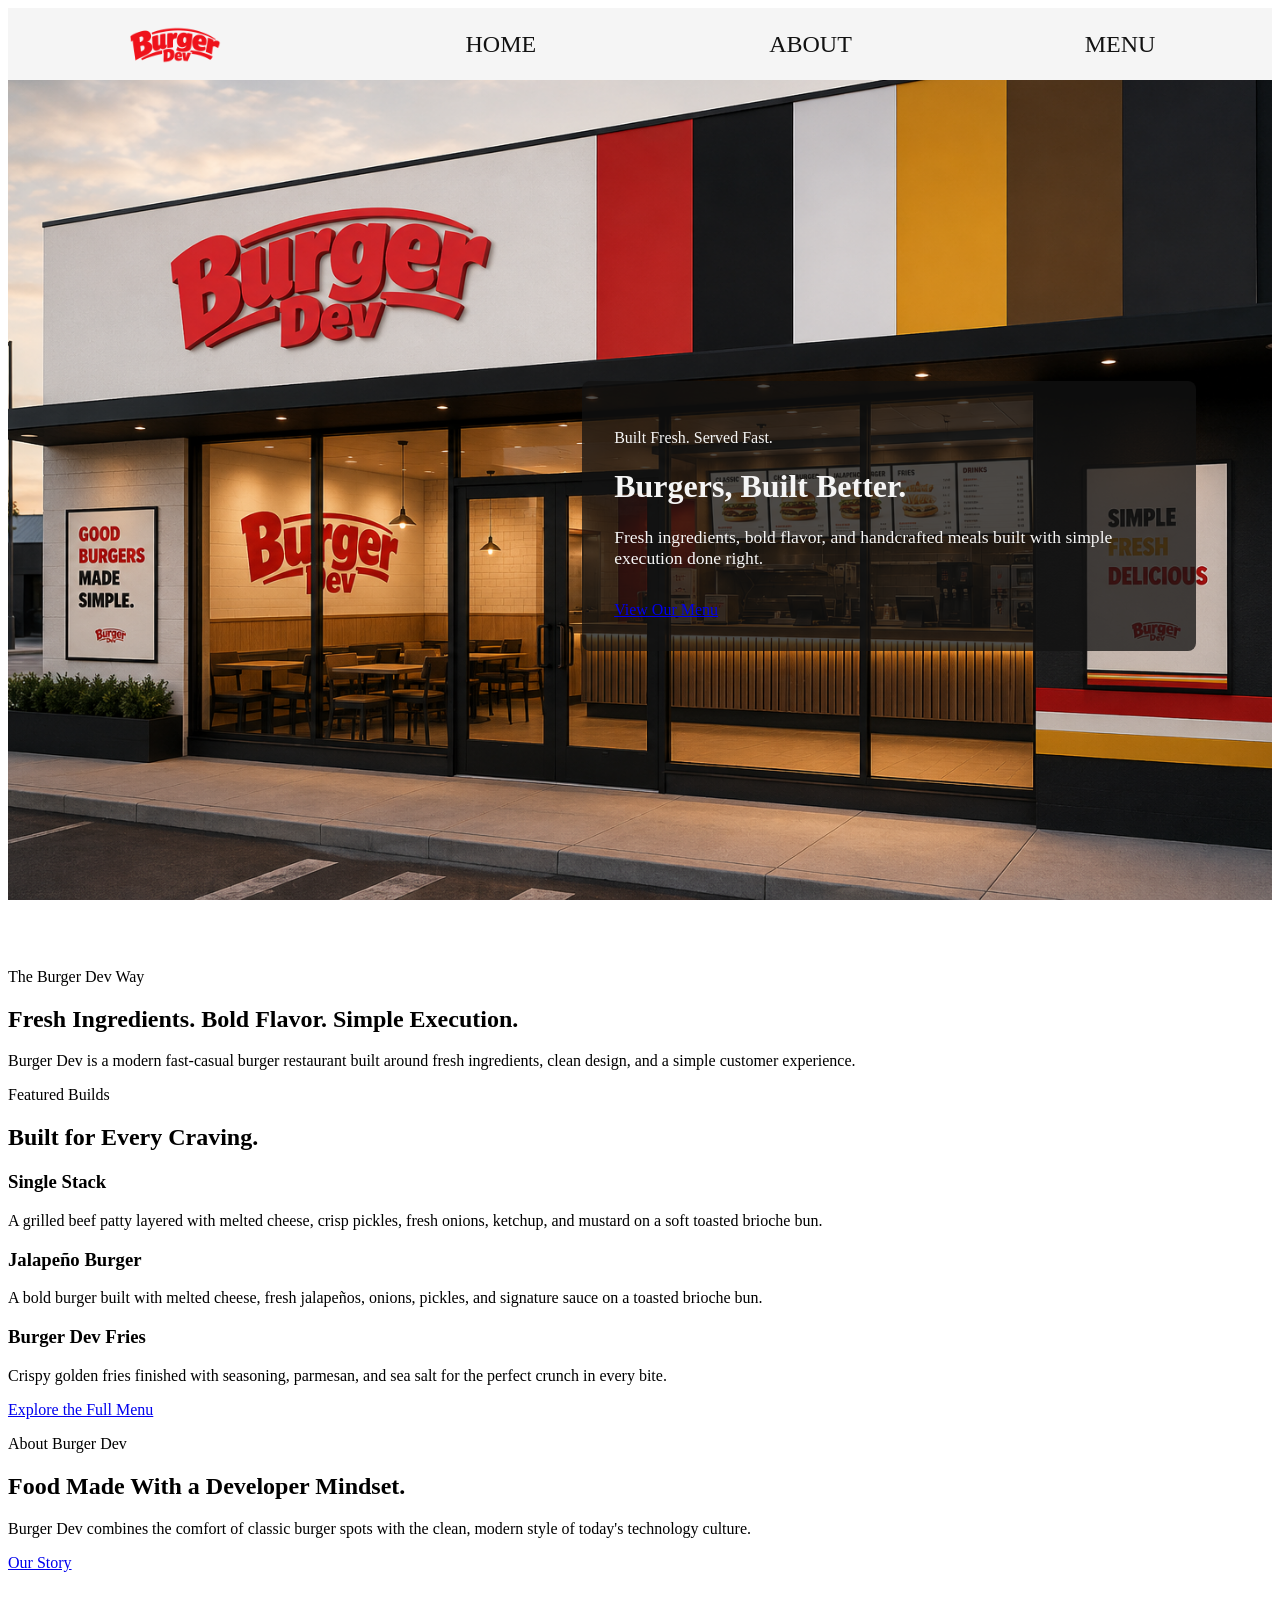
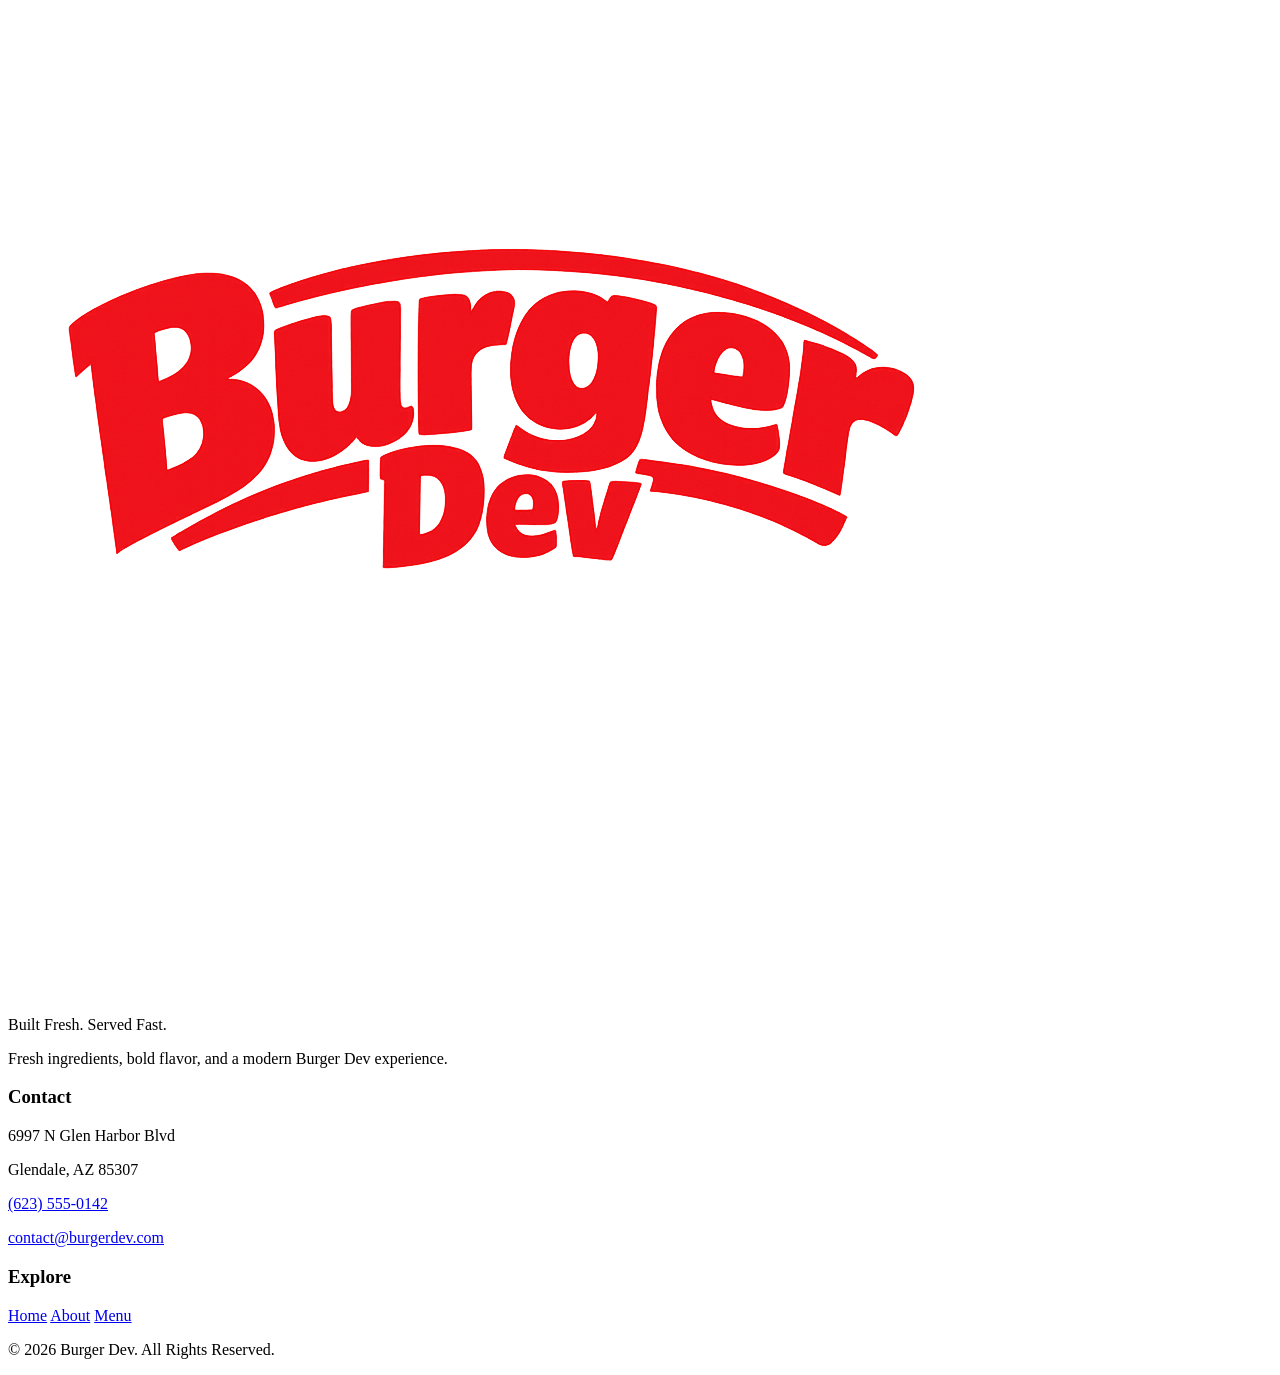
<file: index.html>
<!DOCTYPE html>
<html lang="en">

<!-- Homepage -->
    <head>
        <meta charset="UTF-8">
        <meta name="description" content="Burger Dev serves fresh burgers, crispy fries, and handcrafted meals built with bold flavor and simple execution.">
        <meta name="viewport" content="width=device-width, initial-scale=1.0">

        <title>Burger Dev | Built Fresh. Served Fast.</title>

        <!-- CSS Stylesheets -->
        <link rel="stylesheet" href="global.css" type="text/css">
        <link rel="stylesheet" href="homepage.css" type="text/css">
    </head>

    <body>
        <nav>
            <!-- Site Navigation -->
            <a href="./" id="logo-wrapper">
                <img src="./images/Burger_Dev_Logo.png" alt="Burger Dev Logo" id="nav-logo">
            </a>

            <a href="./" class="nav-link">Home</a>
            <a href="./about/" class="nav-link">About</a>
            <a href="./menu/" class="nav-link">Menu</a>
        </nav>

        <header id="hero">
            <div class="hero-content">
                <!-- Hero Content -->
                <p class="section-label">Built Fresh. Served Fast.</p>

                <h1>Burgers, Built Better.</h1>

                <p class="hero-description">
                    Fresh ingredients, bold flavor, and handcrafted meals
                    built with simple execution done right.
                </p>

                <a href="./menu/" class="button">View Our Menu</a>
            </div>
        </header>

        <main>
            <!-- Brand Introduction -->
            <p>The Burger Dev Way</p>

            <h2>Fresh Ingredients. Bold Flavor. Simple Execution.</h2>

            <p>
                Burger Dev is a modern fast-casual burger restaurant
                built around fresh ingredients, clean design, and a
                simple customer experience.
            </p>


            <!-- Featured Menu -->
            <p>Featured Builds</p>

            <h2>Built for Every Craving.</h2>

            <h3>Single Stack</h3>

            <p>
                A grilled beef patty layered with melted cheese,
                crisp pickles, fresh onions, ketchup, and mustard
                on a soft toasted brioche bun.
            </p>

            <h3>Jalapeño Burger</h3>

            <p>
                A bold burger built with melted cheese,
                fresh jalapeños, onions, pickles, and
                signature sauce on a toasted brioche bun.
            </p>

            <h3>Burger Dev Fries</h3>

            <p>
                Crispy golden fries finished with seasoning,
                parmesan, and sea salt for the perfect
                crunch in every bite.
            </p>

            <a href="./menu/">Explore the Full Menu</a>


            <!-- About Preview -->
            <p>About Burger Dev</p>

            <h2>Food Made With a Developer Mindset.</h2>

            <p>
                Burger Dev combines the comfort of classic burger spots
                with the clean, modern style of today's technology
                culture.
            </p>

            <a href="./about/">Our Story</a>
        </main>

        <footer>
            <!-- Footer Brand Content -->
            <img src="./images/Burger_Dev_Logo.png" alt="Burger Dev Logo">

            <p>Built Fresh. Served Fast.</p>

            <p>
                Fresh ingredients, bold flavor, and a modern
                Burger Dev experience.
            </p>


            <!-- Contact Information -->
            <h3>Contact</h3>

            <p>6997 N Glen Harbor Blvd</p>
            <p>Glendale, AZ 85307</p>

            <p>
                <a href="tel:+16235550142">(623) 555-0142</a>
            </p>

            <p>
                <a href="mailto:contact@burgerdev.com">contact@burgerdev.com</a>
            </p>


            <!-- Explore Links -->
            <h3>Explore</h3>

            <a href="./">Home</a>
            <a href="./about/">About</a>
            <a href="./menu/">Menu</a>


            <!-- Copyright -->
            <p>&copy; 2026 Burger Dev. All Rights Reserved.</p>
        </footer>
    </body>

</html>
</file>
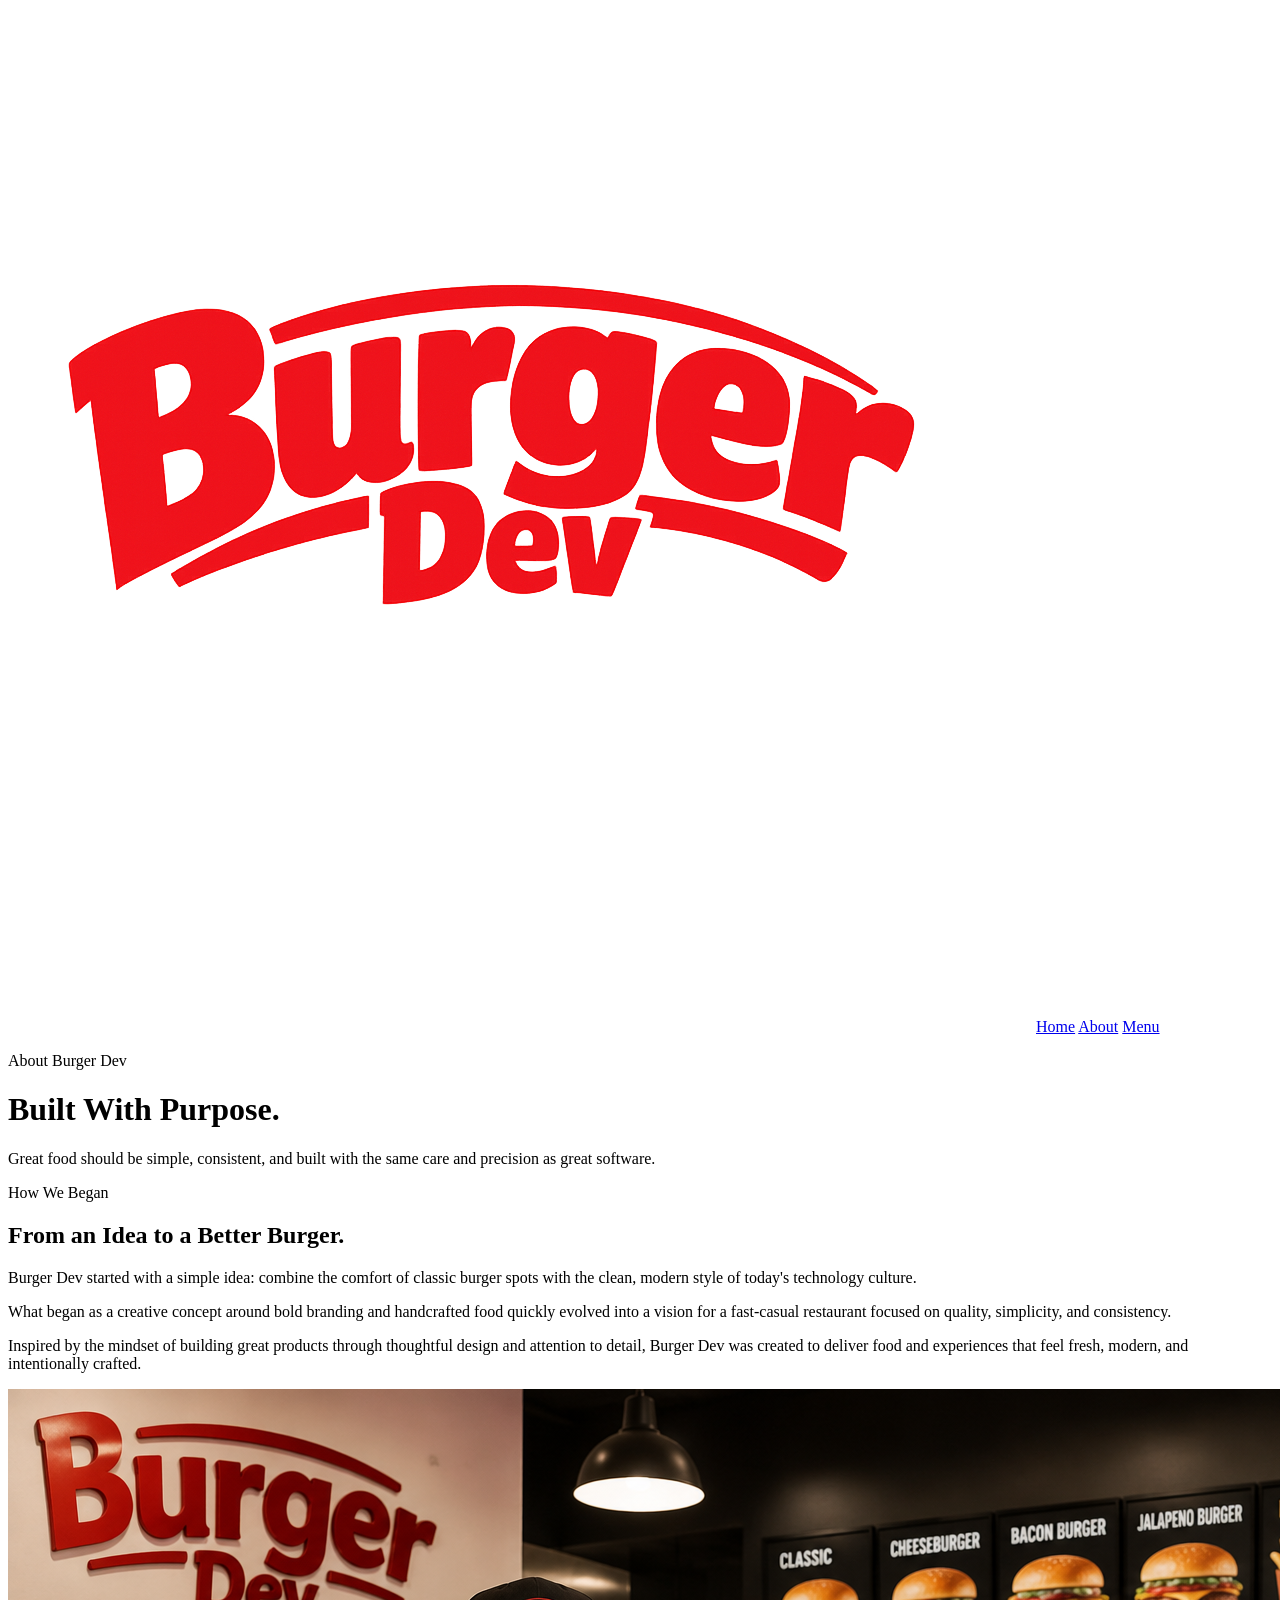
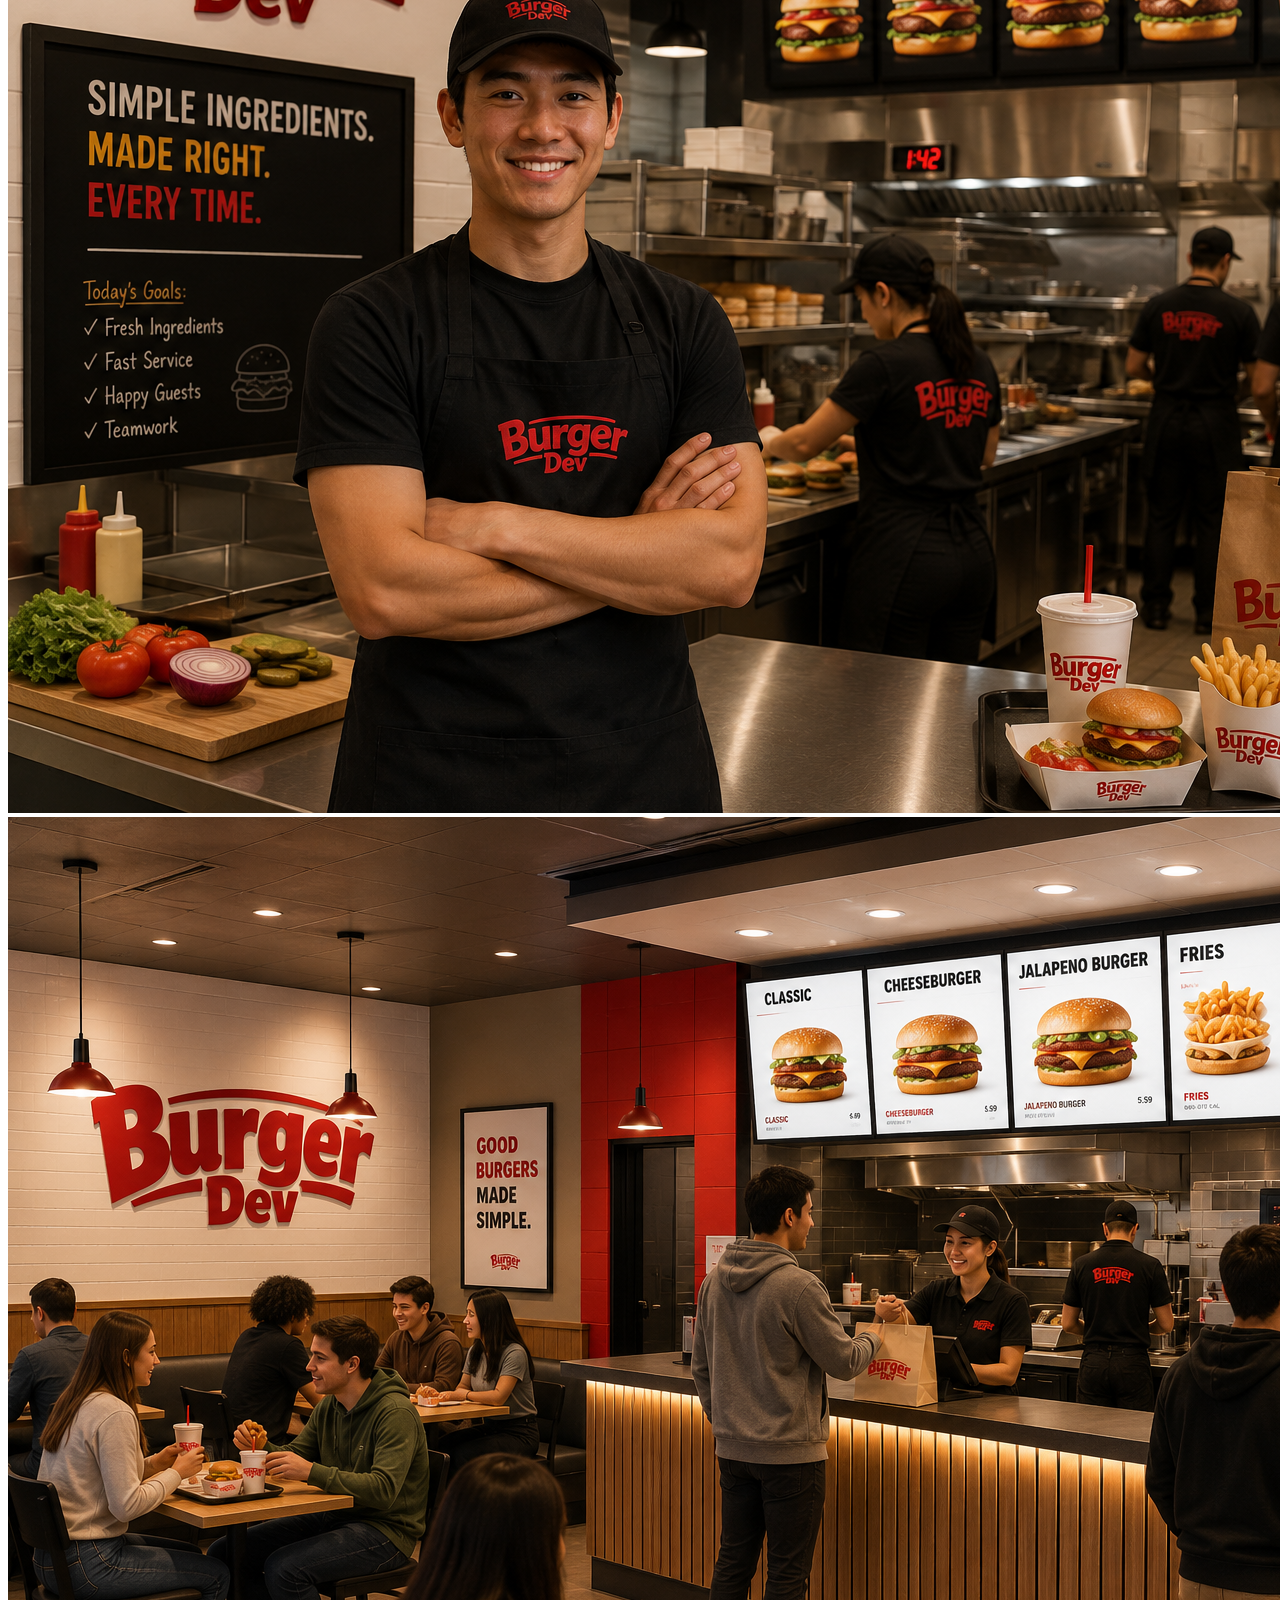
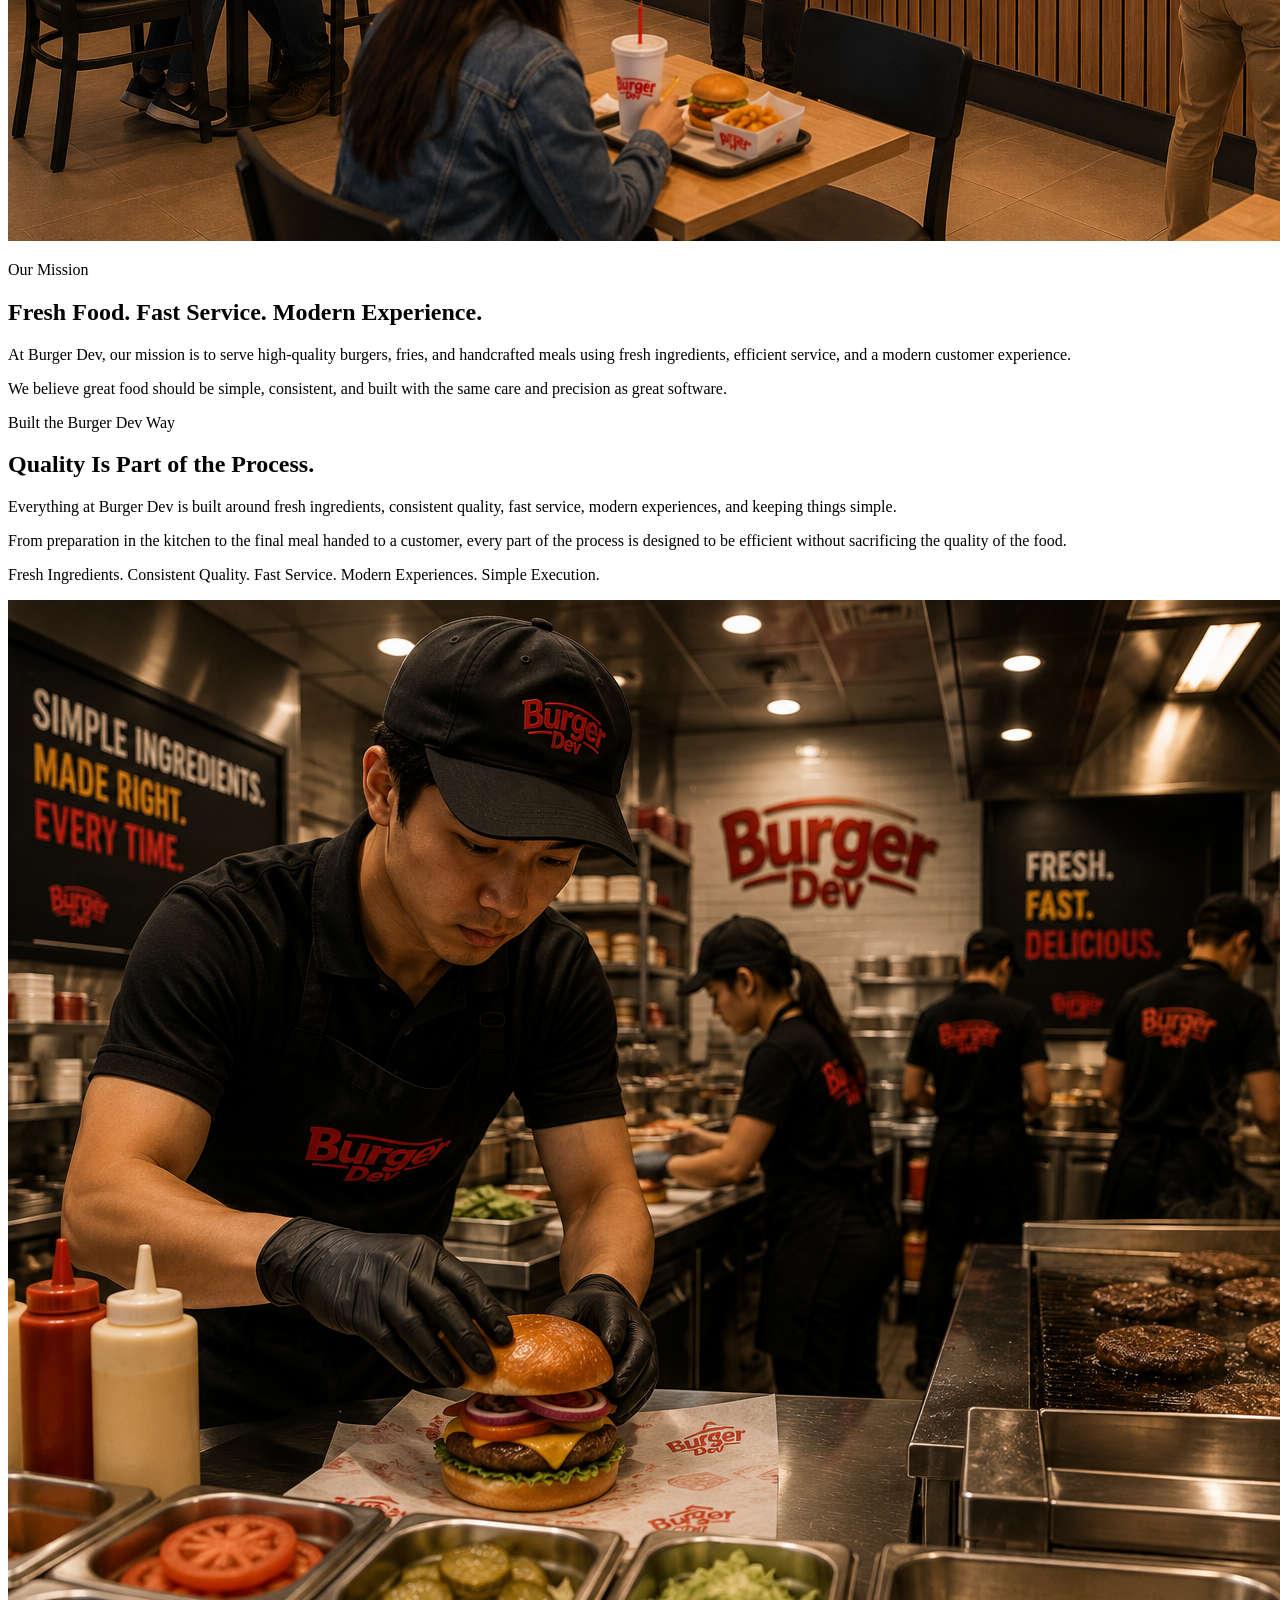
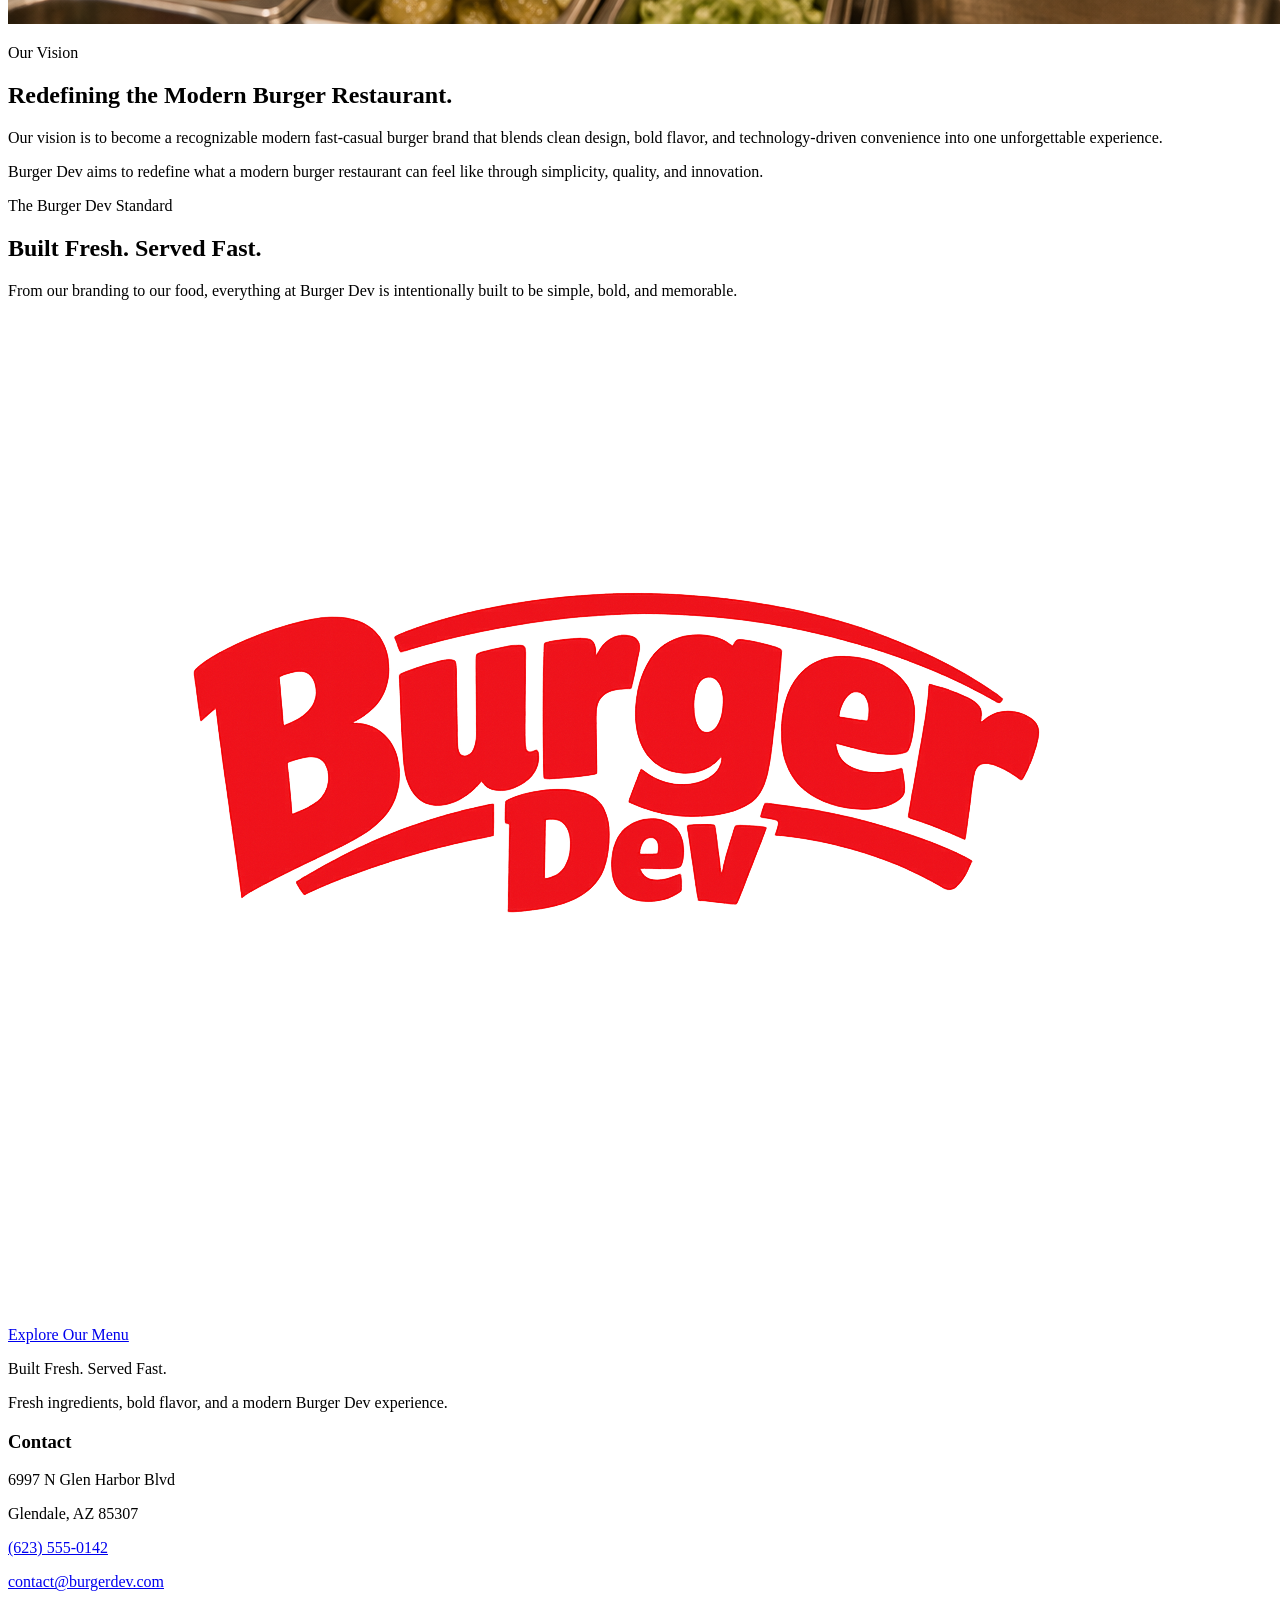
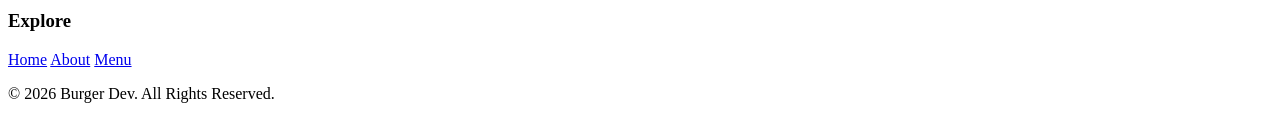
<file: about/index.html>
<!DOCTYPE html>
<html lang="en">

    <head>
        <meta charset="UTF-8">
        <meta name="description" content="Learn the story, mission, vision, and values behind Burger Dev, a modern fast-casual burger restaurant built around fresh ingredients and thoughtful design.">
        <meta name="viewport" content="width=device-width, initial-scale=1.0">

        <title>Burger Dev | About</title>
    </head>

    <body>

        <!-- Site Navigation -->
        <img src="../images/Burger_Dev_Logo.png" alt="Burger Dev Logo">

        <a href="../">Home</a>
        <a href="./">About</a>
        <a href="../menu/">Menu</a>


        <!-- About Header -->
        <p>About Burger Dev</p>

        <h1>Built With Purpose.</h1>

        <p>
            Great food should be simple, consistent, and built with the
            same care and precision as great software.
        </p>


        <!-- Our Story -->
        <p>How We Began</p>

        <h2>From an Idea to a Better Burger.</h2>

        <p>
            Burger Dev started with a simple idea: combine the
            comfort of classic burger spots with the clean,
            modern style of today's technology culture.
        </p>

        <p>
            What began as a creative concept around bold branding
            and handcrafted food quickly evolved into a vision for
            a fast-casual restaurant focused on quality,
            simplicity, and consistency.
        </p>

        <p>
            Inspired by the mindset of building great products
            through thoughtful design and attention to detail,
            Burger Dev was created to deliver food and experiences
            that feel fresh, modern, and intentionally crafted.
        </p>

        <img src="../images/Store/Founder.png" alt="Burger Dev founder representing the beginning of the restaurant">


        <!-- Mission -->
        <img src="../images/Store/Inside Store.png" alt="Interior of the Burger Dev restaurant">

        <p>Our Mission</p>

        <h2>Fresh Food. Fast Service. Modern Experience.</h2>

        <p>
            At Burger Dev, our mission is to serve high-quality
            burgers, fries, and handcrafted meals using fresh
            ingredients, efficient service, and a modern customer
            experience.
        </p>

        <p>
            We believe great food should be simple, consistent,
            and built with the same care and precision as great
            software.
        </p>


        <!-- Quality and Values -->
        <p>Built the Burger Dev Way</p>

        <h2>Quality Is Part of the Process.</h2>

        <p>
            Everything at Burger Dev is built around fresh
            ingredients, consistent quality, fast service,
            modern experiences, and keeping things simple.
        </p>

        <p>
            From preparation in the kitchen to the final meal
            handed to a customer, every part of the process is
            designed to be efficient without sacrificing the
            quality of the food.
        </p>

        <p>
            Fresh Ingredients. Consistent Quality. Fast Service.
            Modern Experiences. Simple Execution.
        </p>

        <img src="../images/Store/Inside the Kitchen.png" alt="Burger Dev professional restaurant kitchen">


        <!-- Vision -->
        <p>Our Vision</p>

        <h2>Redefining the Modern Burger Restaurant.</h2>

        <p>
            Our vision is to become a recognizable modern fast-casual
            burger brand that blends clean design, bold flavor, and
            technology-driven convenience into one unforgettable
            experience.
        </p>

        <p>
            Burger Dev aims to redefine what a modern burger restaurant
            can feel like through simplicity, quality, and innovation.
        </p>


        <!-- Closing Statement -->
        <p>The Burger Dev Standard</p>

        <h2>Built Fresh. Served Fast.</h2>

        <p>
            From our branding to our food, everything at Burger Dev is
            intentionally built to be simple, bold, and memorable.
        </p>

        <a href="../menu/">Explore Our Menu</a>


        <!-- Footer Brand Content -->
        <img src="../images/Burger_Dev_Logo.png" alt="Burger Dev Logo">

        <p>Built Fresh. Served Fast.</p>

        <p>
            Fresh ingredients, bold flavor, and a modern
            Burger Dev experience.
        </p>


        <!-- Contact Information -->
        <h3>Contact</h3>

        <p>6997 N Glen Harbor Blvd</p>
        <p>Glendale, AZ 85307</p>

        <p>
            <a href="tel:+16235550142">(623) 555-0142</a>
        </p>

        <p>
            <a href="mailto:contact@burgerdev.com">contact@burgerdev.com</a>
        </p>


        <!-- Explore Links -->
        <h3>Explore</h3>

        <a href="../">Home</a>
        <a href="./">About</a>
        <a href="../menu/">Menu</a>


        <!-- Copyright -->
        <p>&copy; 2026 Burger Dev. All Rights Reserved.</p>

    </body>

</html>
</file>
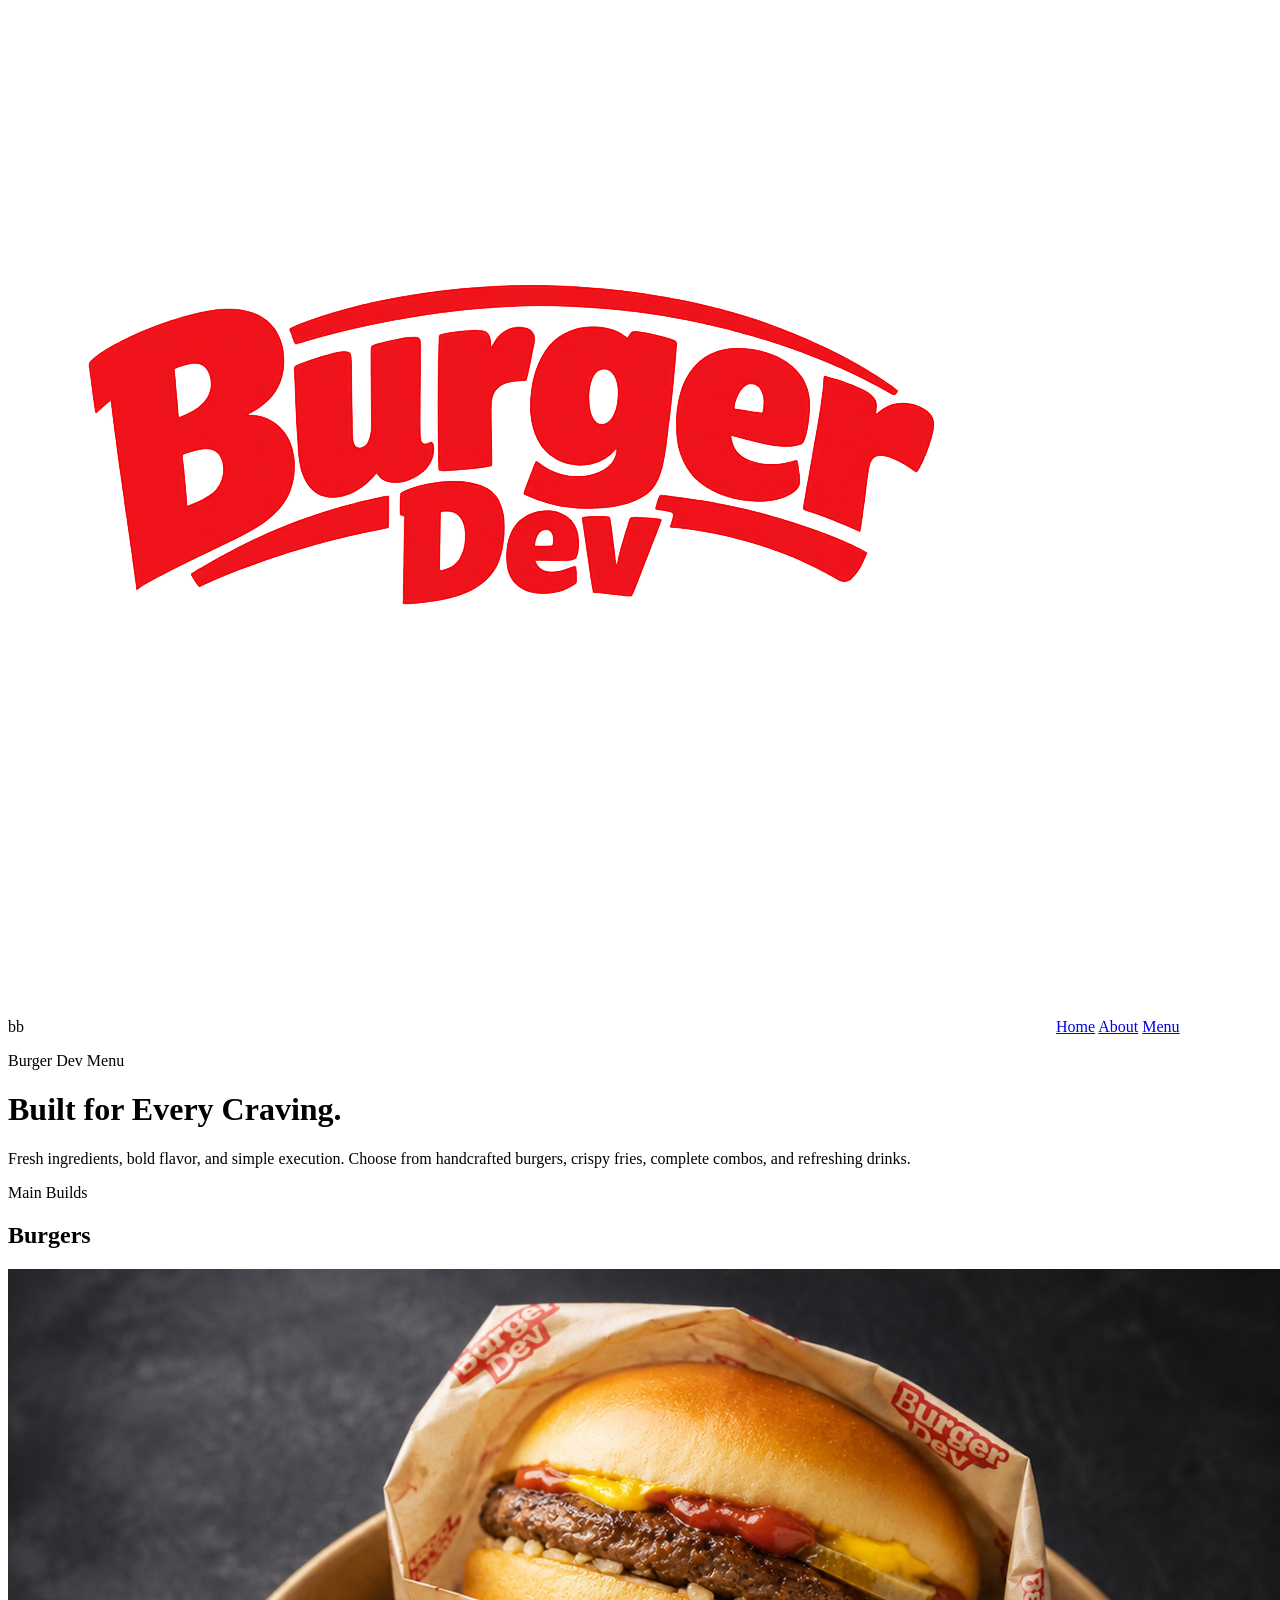
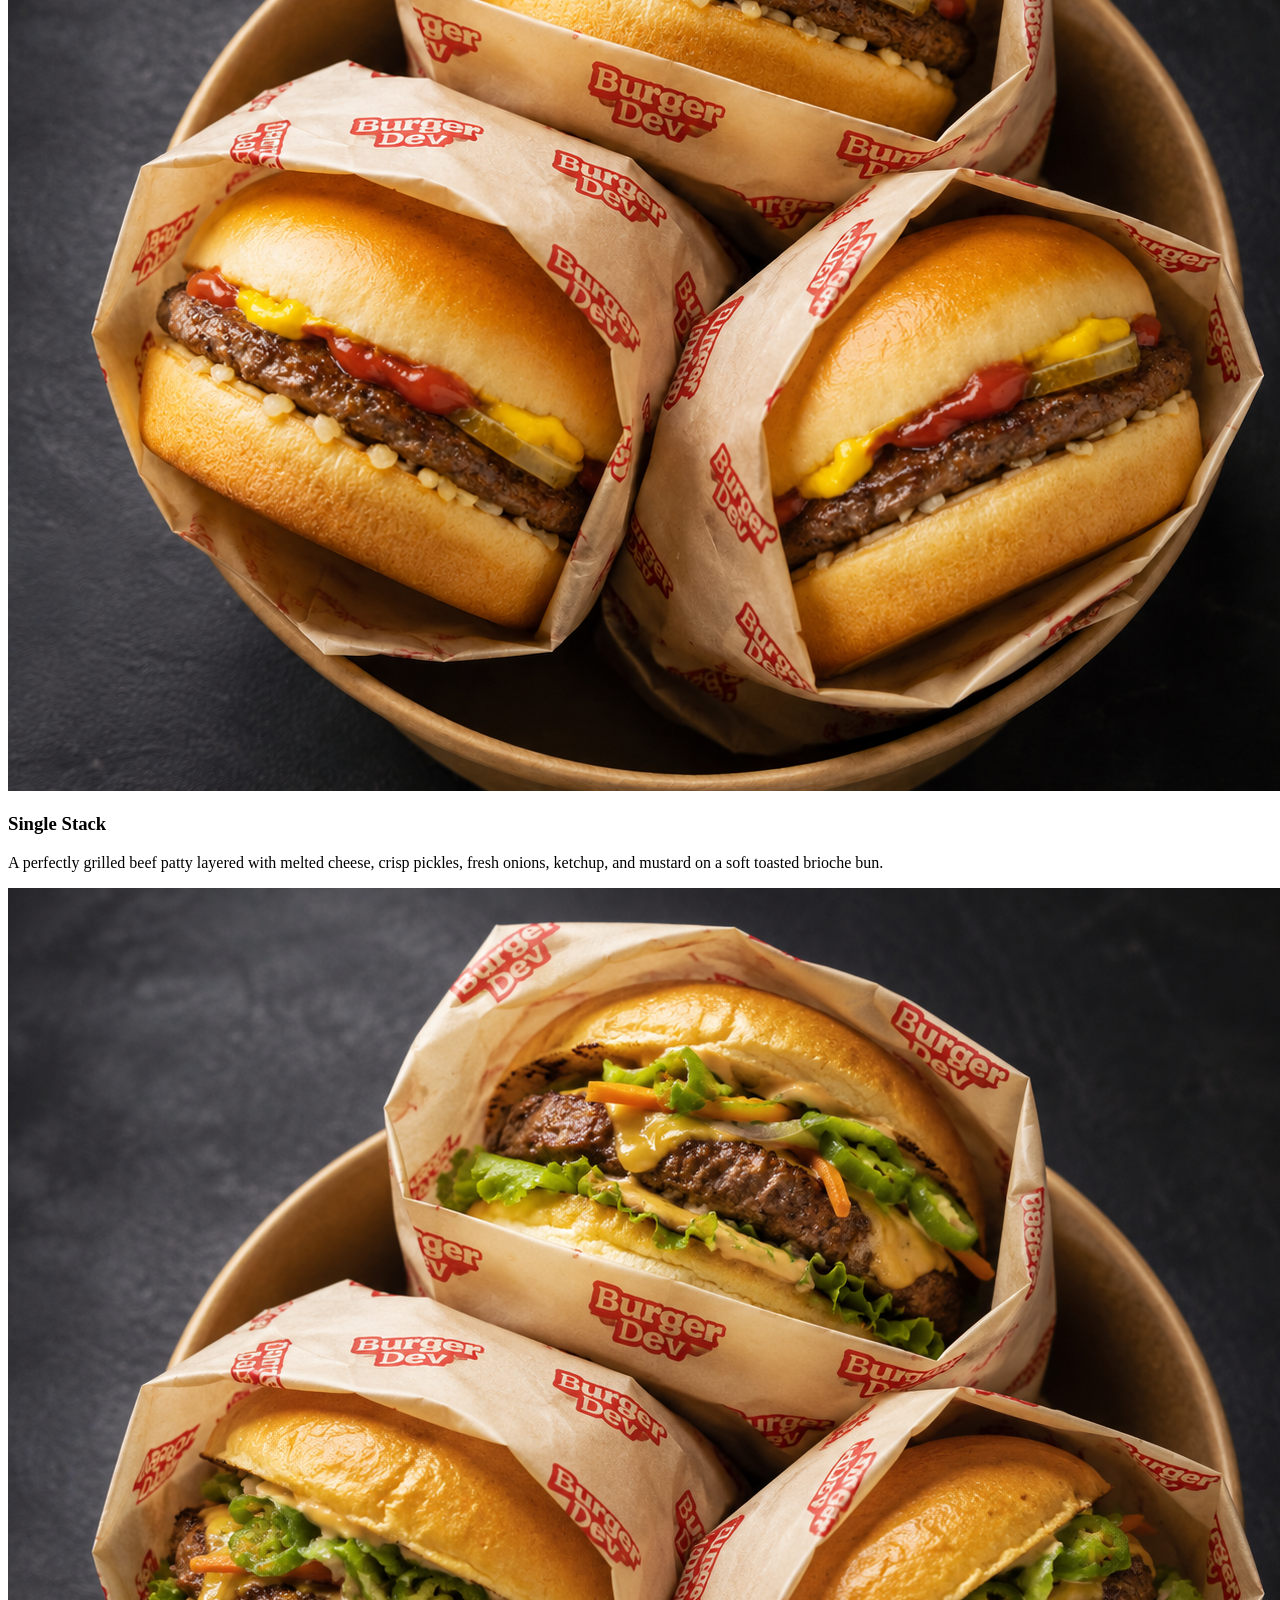
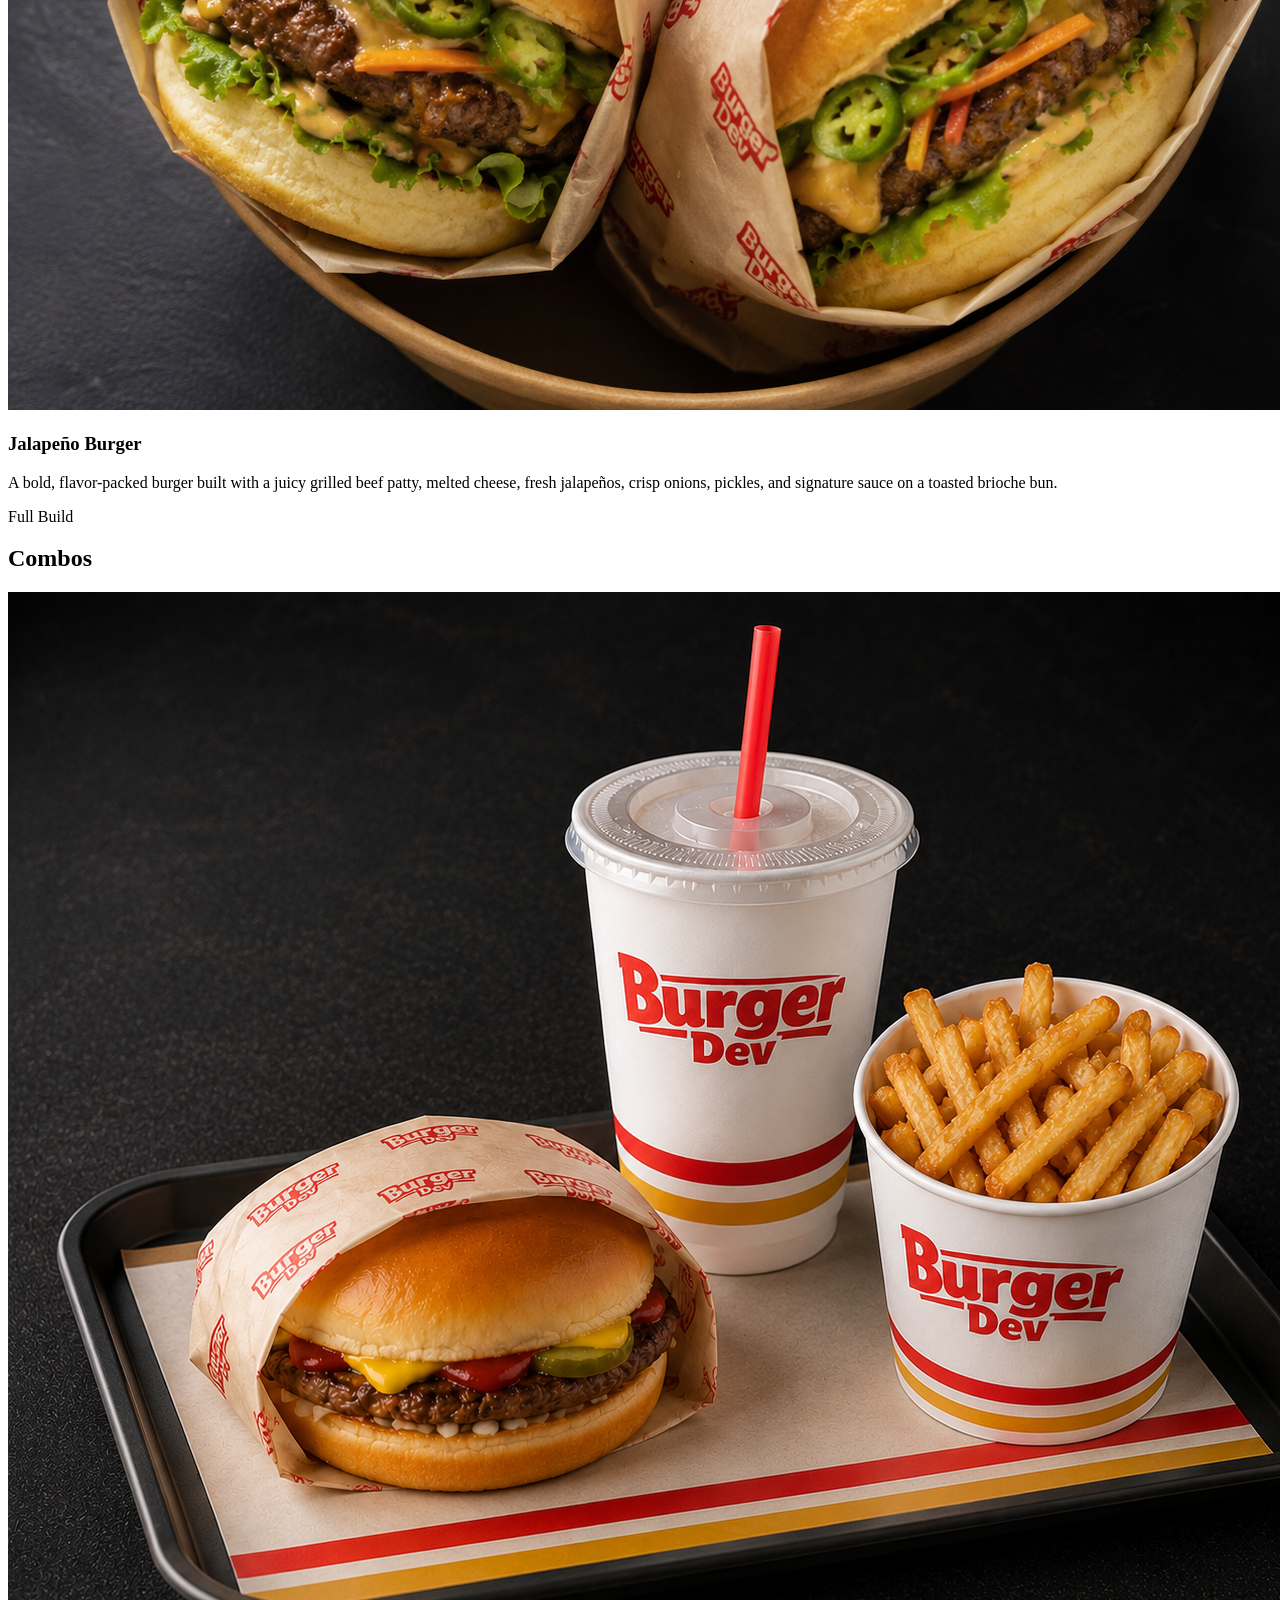
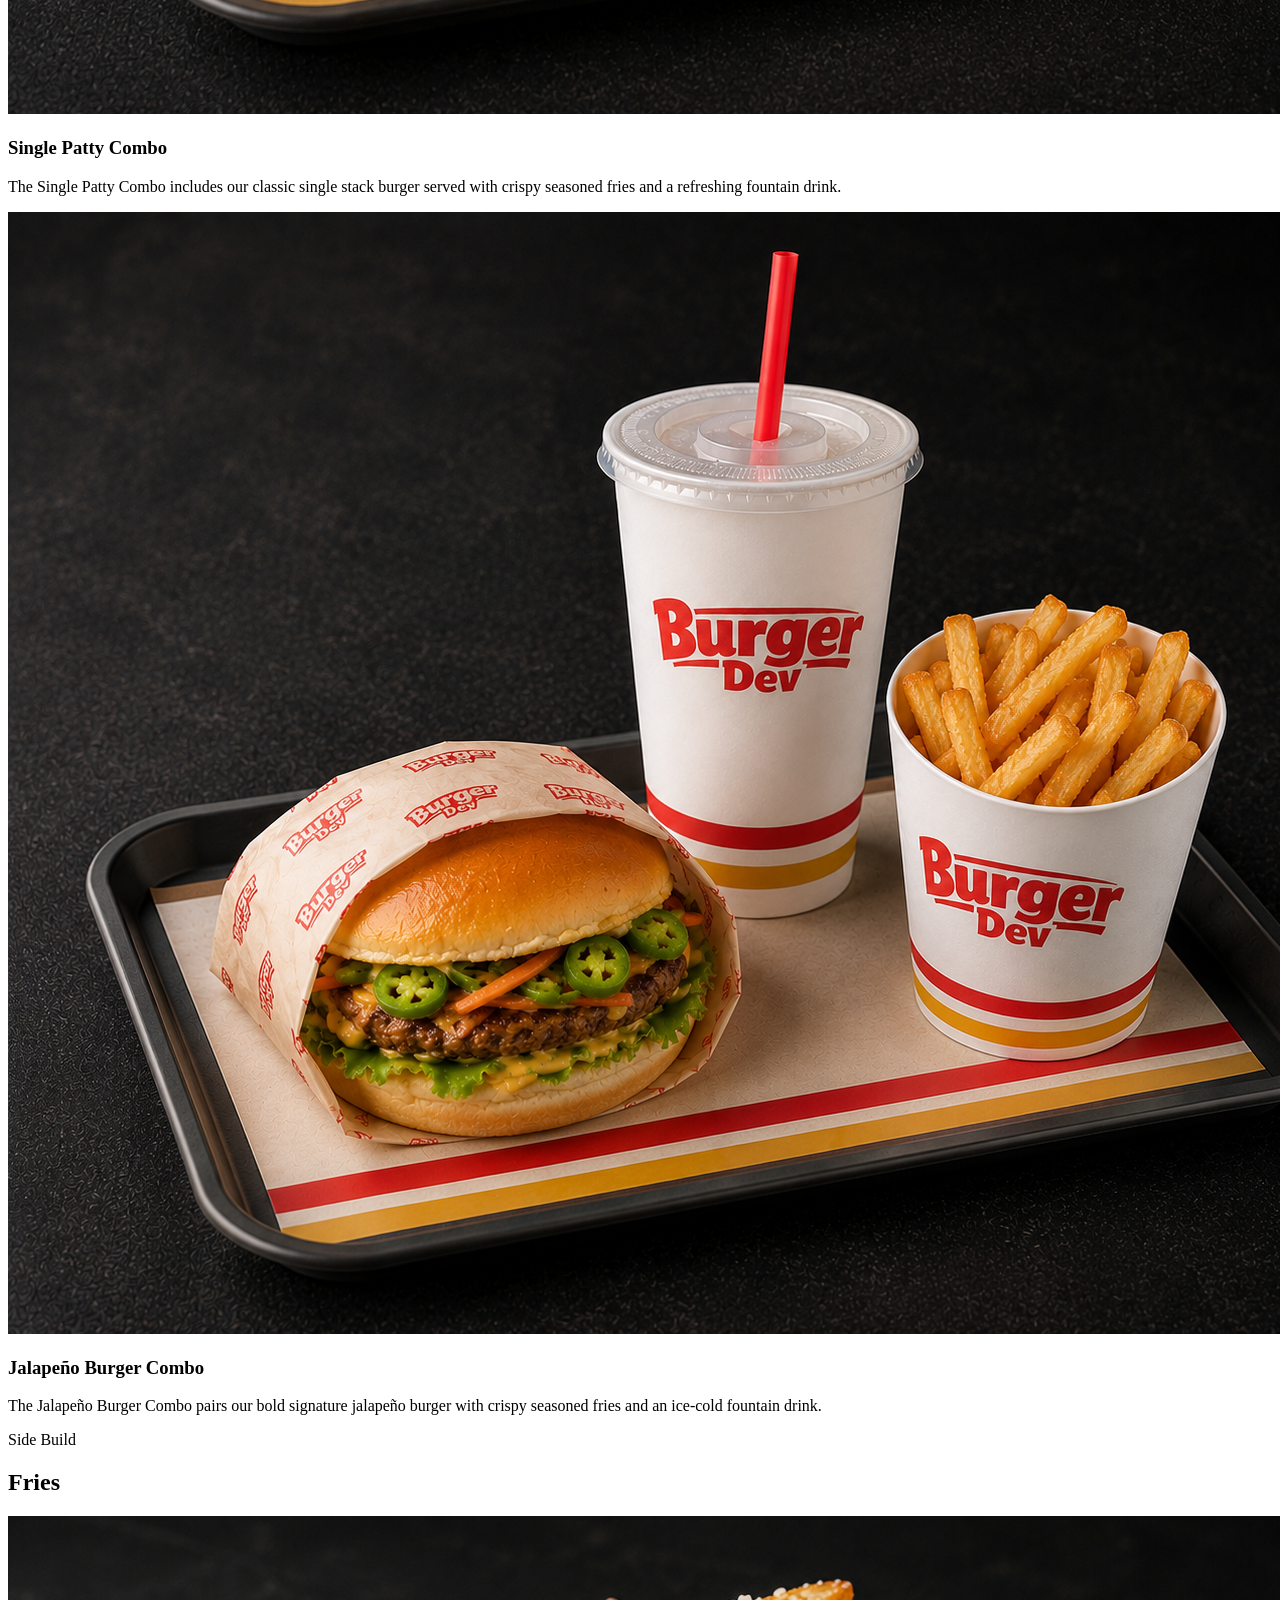
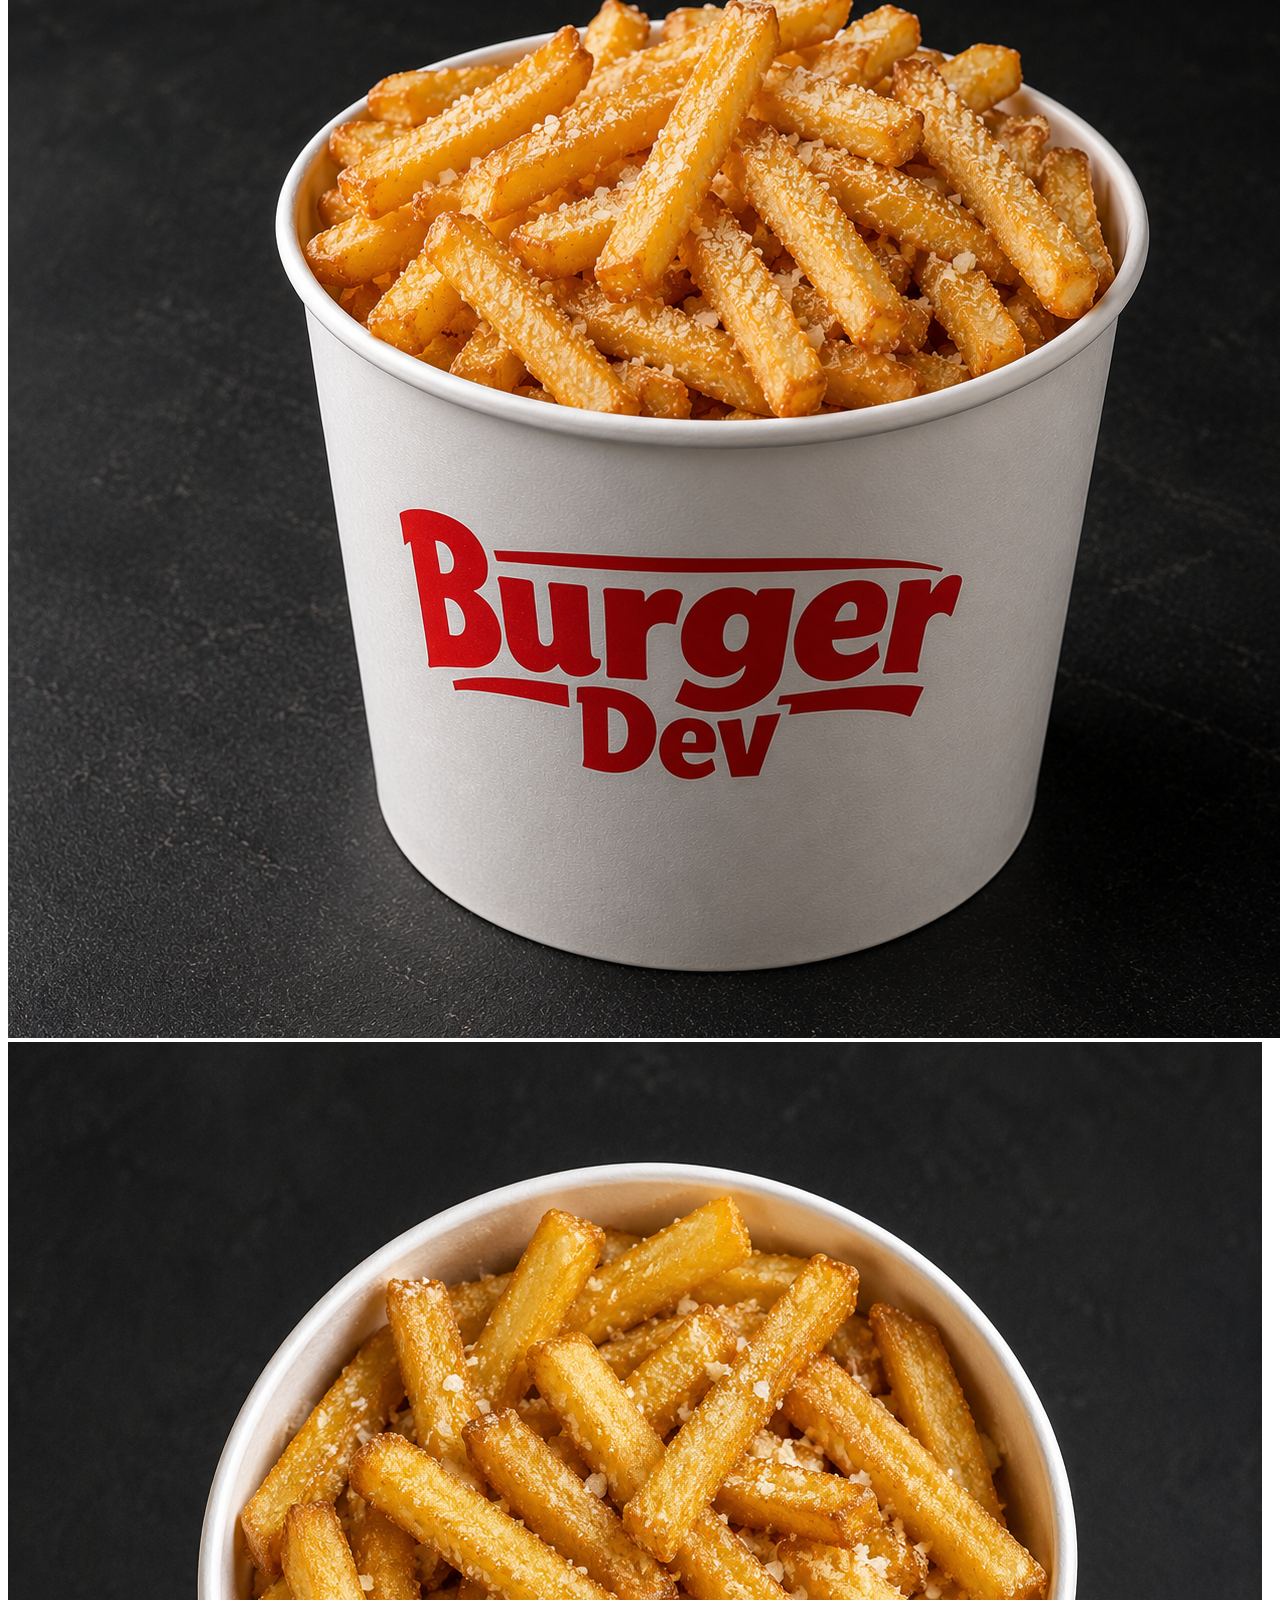
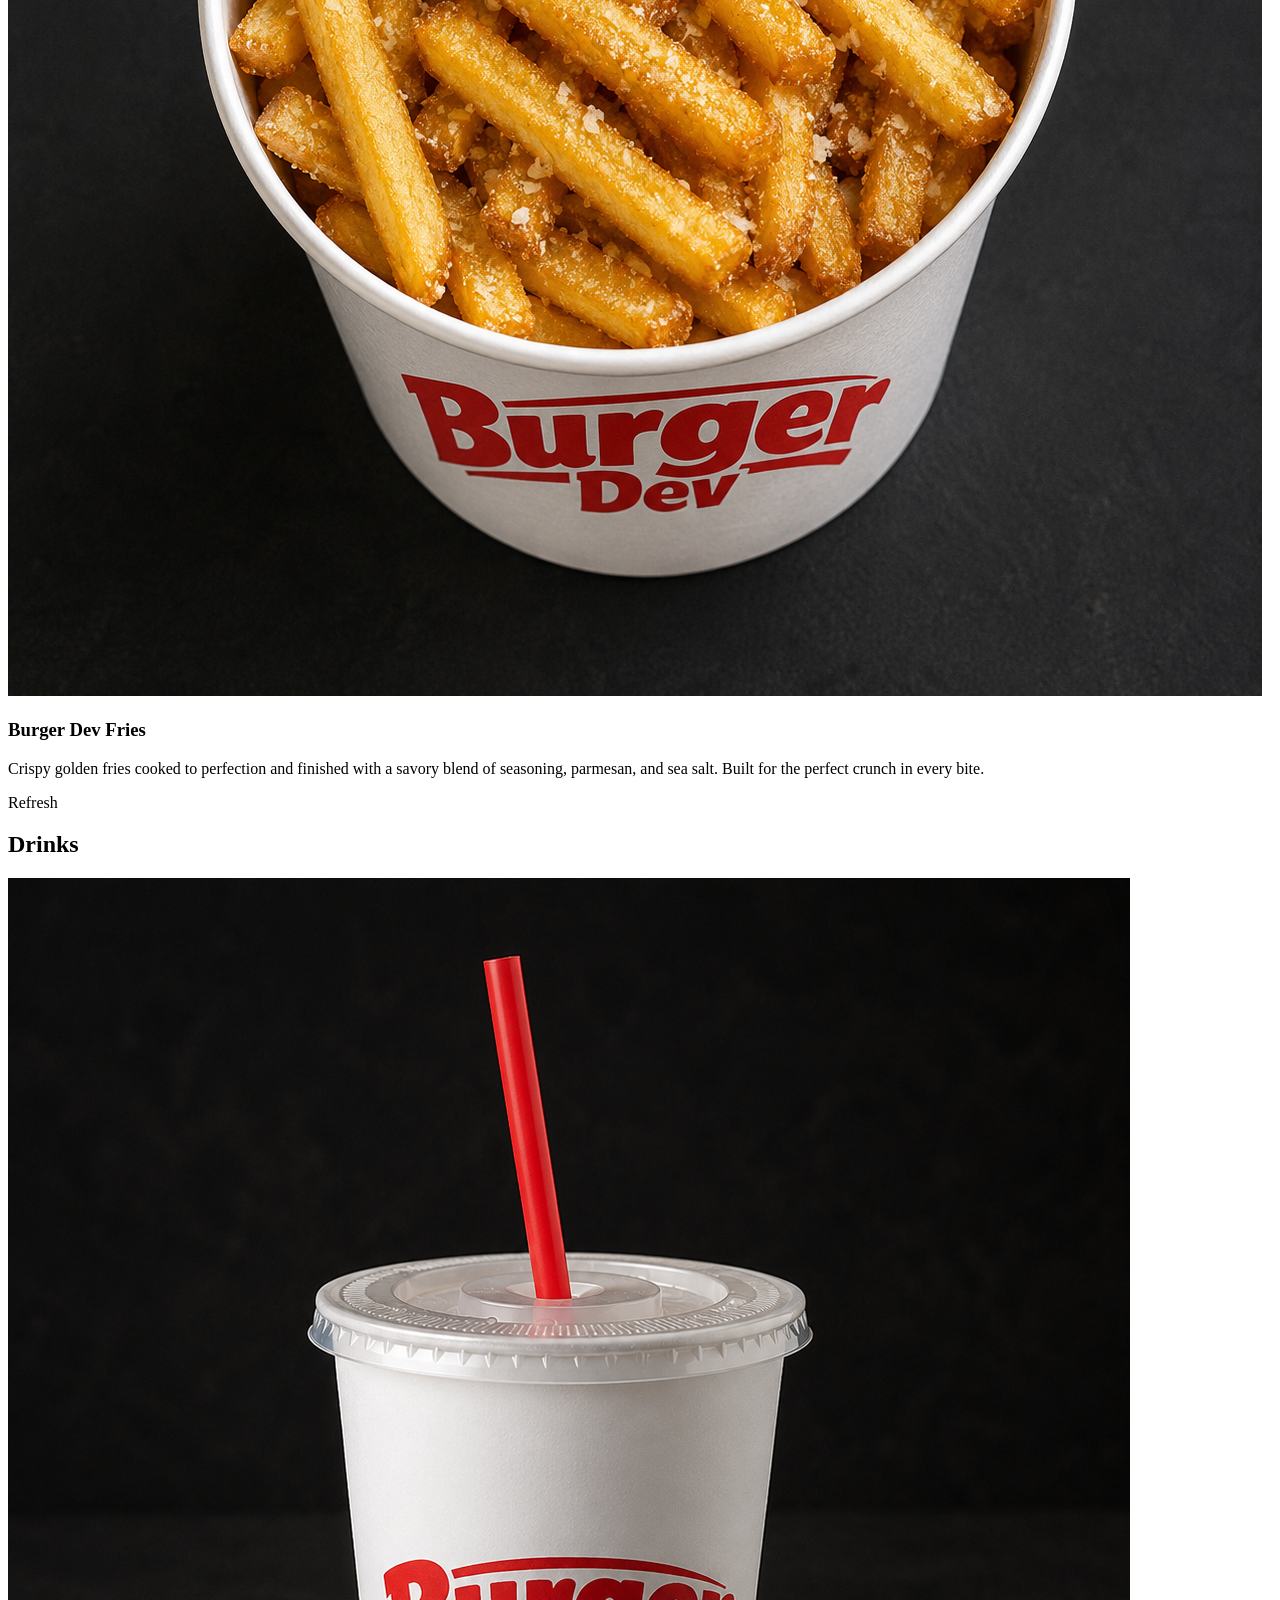
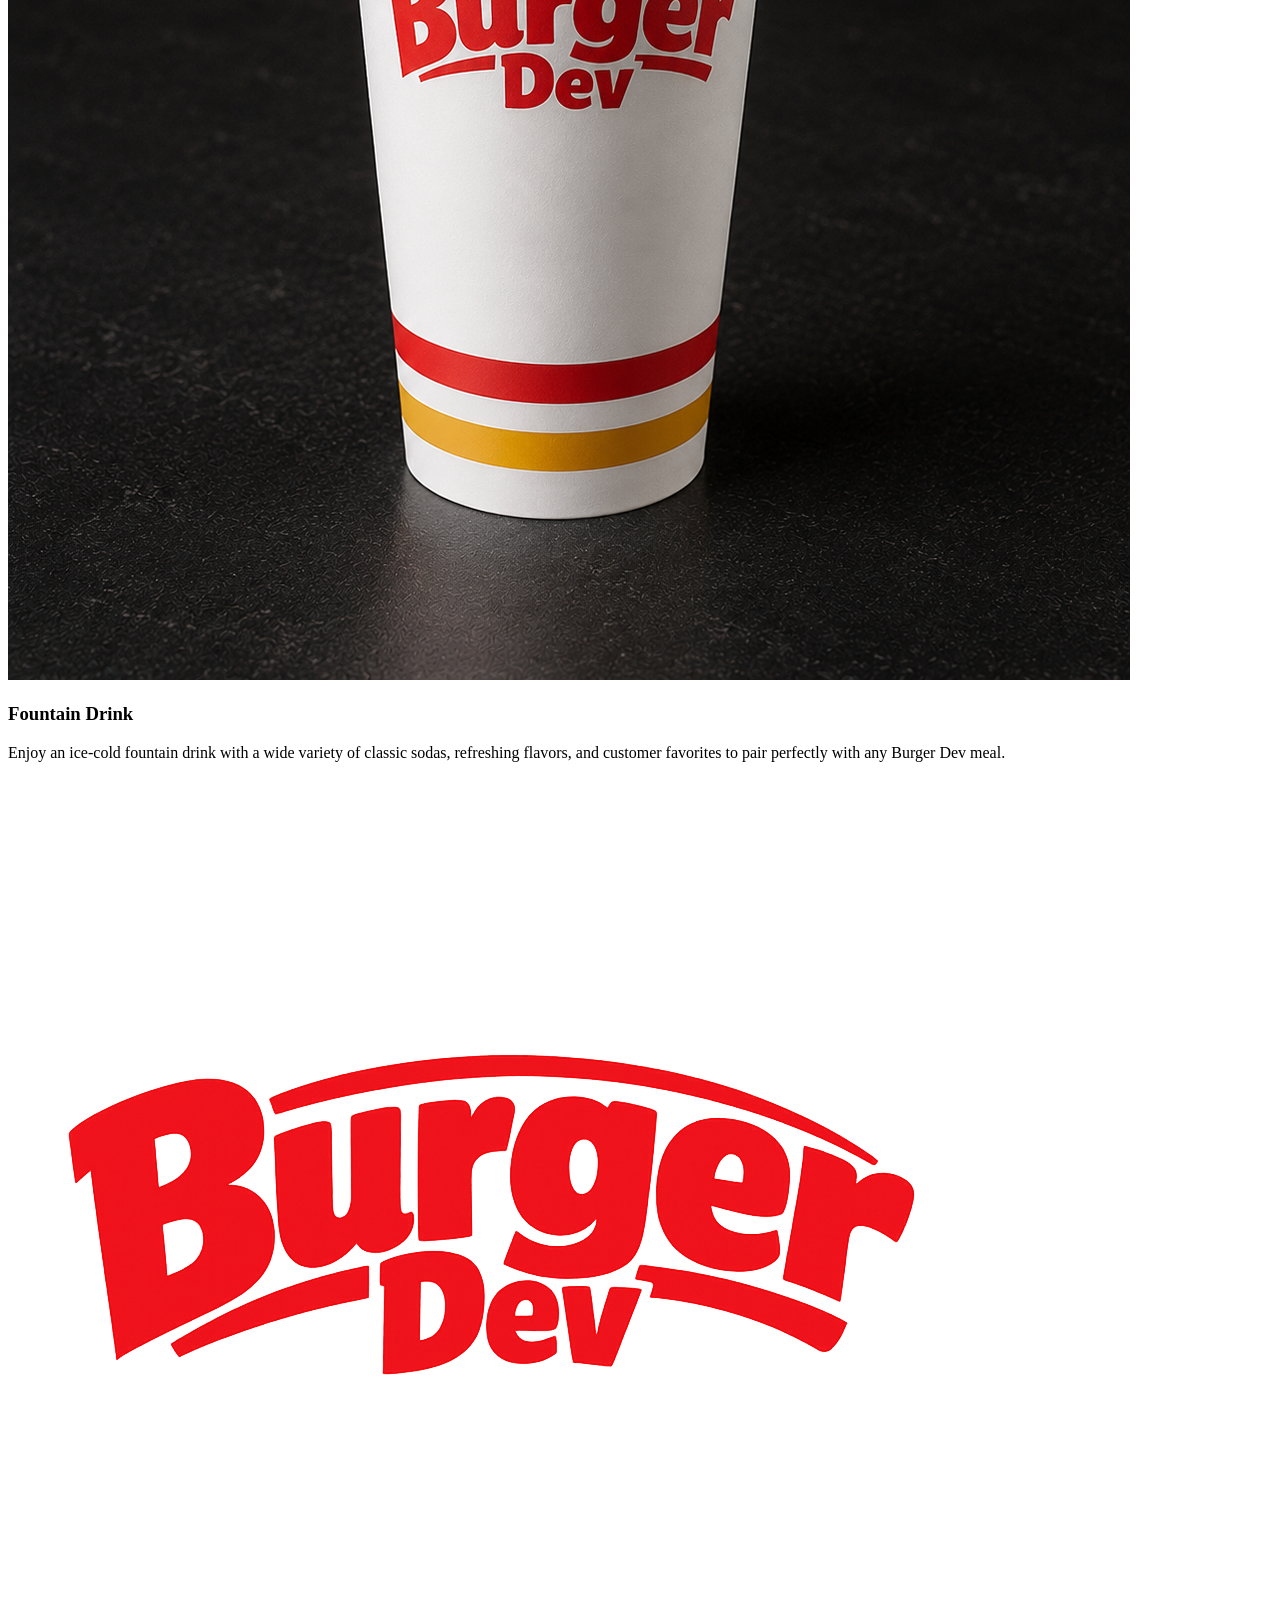
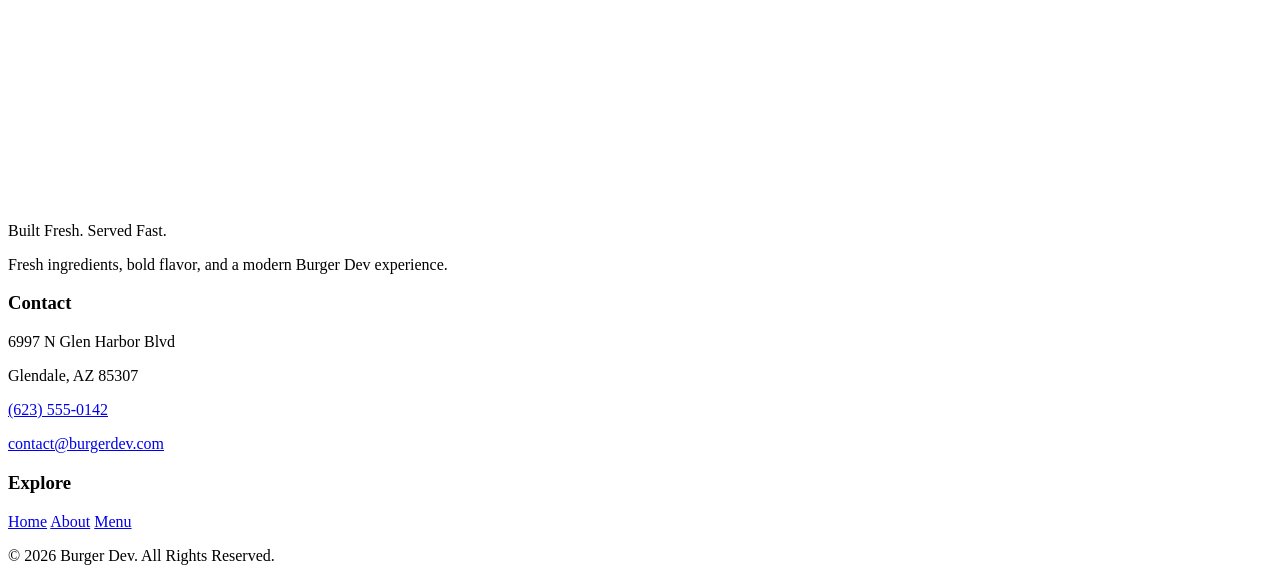
<file: menu/index.html>
<!DOCTYPE html>
<html lang="en">

    <head>
        <meta charset="UTF-8">
        <meta name="description" content="Explore the Burger Dev menu featuring fresh burgers, crispy fries, combos, and drinks.">
        <meta name="viewport" content="width=device-width, initial-scale=1.0">

        <title>Burger Dev | Menu</title>
    </head>

    <body>bb

        <!-- Site Navigation -->
        <img src="../images/Burger_Dev_Logo.png" alt="Burger Dev Logo">

        <a href="../">Home</a>
        <a href="../about/">About</a>
        <a href="./">Menu</a>


        <!-- Menu Header -->
        <p>Burger Dev Menu</p>

        <h1>Built for Every Craving.</h1>

        <p>
            Fresh ingredients, bold flavor, and simple execution.
            Choose from handcrafted burgers, crispy fries, complete combos,
            and refreshing drinks.
        </p>


        <!-- Burgers -->
        <p>Main Builds</p>

        <h2>Burgers</h2>


        <!-- Single Stack -->
        <img src="../images/Products/Single Patty Burger/Single Patty Burger.png" alt="Burger Dev Single Patty Burger">

        <h3>Single Stack</h3>

        <p>
            A perfectly grilled beef patty layered with melted cheese,
            crisp pickles, fresh onions, ketchup, and mustard on a soft
            toasted brioche bun.
        </p>


        <!-- Jalapeño Burger -->
        <img src="../images/Products/Jalapeno Burger/Jalapeno Burger.png" alt="Burger Dev Jalapeño Burger">

        <h3>Jalapeño Burger</h3>

        <p>
            A bold, flavor-packed burger built with a juicy grilled beef
            patty, melted cheese, fresh jalapeños, crisp onions, pickles,
            and signature sauce on a toasted brioche bun.
        </p>


        <!-- Combos -->
        <p>Full Build</p>

        <h2>Combos</h2>


        <!-- Single Patty Combo -->
        <img src="../images/Products/Combos/Single Patty Combo.png" alt="Burger Dev Single Patty Combo">

        <h3>Single Patty Combo</h3>

        <p>
            The Single Patty Combo includes our classic single stack
            burger served with crispy seasoned fries and a refreshing
            fountain drink.
        </p>


        <!-- Jalapeño Burger Combo -->
        <img src="../images/Products/Combos/Jalapeno Burger Combo.png" alt="Burger Dev Jalapeño Burger Combo">

        <h3>Jalapeño Burger Combo</h3>

        <p>
            The Jalapeño Burger Combo pairs our bold signature
            jalapeño burger with crispy seasoned fries and an
            ice-cold fountain drink.
        </p>


        <!-- Fries -->
        <p>Side Build</p>

        <h2>Fries</h2>

        <img src="../images/Products/Fries/Fries side down view.png" alt="Burger Dev fries side view">

        <img src="../images/Products/Fries/Fries top down view.png" alt="Burger Dev fries top view">

        <h3>Burger Dev Fries</h3>

        <p>
            Crispy golden fries cooked to perfection and finished
            with a savory blend of seasoning, parmesan, and sea salt.
            Built for the perfect crunch in every bite.
        </p>


        <!-- Drinks -->
        <p>Refresh</p>

        <h2>Drinks</h2>

        <img src="../images/Products/Drinks/To go cup drinks.png" alt="Burger Dev fountain drinks">

        <h3>Fountain Drink</h3>

        <p>
            Enjoy an ice-cold fountain drink with a wide variety
            of classic sodas, refreshing flavors, and customer
            favorites to pair perfectly with any Burger Dev meal.
        </p>


        <!-- Footer Brand Content -->
        <img src="../images/Burger_Dev_Logo.png" alt="Burger Dev Logo">

        <p>Built Fresh. Served Fast.</p>

        <p>
            Fresh ingredients, bold flavor, and a modern
            Burger Dev experience.
        </p>


        <!-- Contact Information -->
        <h3>Contact</h3>

        <p>6997 N Glen Harbor Blvd</p>
        <p>Glendale, AZ 85307</p>

        <p>
            <a href="tel:+16235550142">(623) 555-0142</a>
        </p>

        <p>
            <a href="mailto:contact@burgerdev.com">contact@burgerdev.com</a>
        </p>


        <!-- Explore Links -->
        <h3>Explore</h3>

        <a href="../">Home</a>
        <a href="../about/">About</a>
        <a href="./">Menu</a>


        <!-- Copyright -->
        <p>&copy; 2026 Burger Dev. All Rights Reserved.</p>

    </body>

</html>
</file>
<file: global.css>
nav{
    min-height: 8dvh;

    display: flex;
    flex-direction: row;
    justify-content: space-around;
    align-items: center;

    background-color: #f5f5f5;
}
#logo-wrapper {
    max-height: 8dvh;
    overflow: hidden;
}
#nav-logo {
    max-width: 12dvh;
    max-height: 12dvh;
    margin-top: -1dvh;
}
.nav-link {
    text-decoration: none;
    font-size: 1.5rem;
    text-transform: uppercase;
    color: #121212;
}
</file>
<file: homepage.css>
#hero {
    min-height: 80dvh;

    display:flex;
    align-items: center;
    justify-content: flex-end;

    padding:6%;

    background-image: url("./images/Store/Store Front.png");
    background-attachment: fixed;
    background-position: center;
    background-repeat: no-repeat;
    background-size: cover;
}
.hero-content {
    max-width: 700px;

    padding:2rem;
    background-color: rgba(18, 18, 18, 0.75);
    color: #f5f5f5;
    border-radius: 8px;
}
.hero-description {
    max-width: 550px;
    margin-bottom: 2rem;  
    font-size: 1.1rem;
}
</file>
